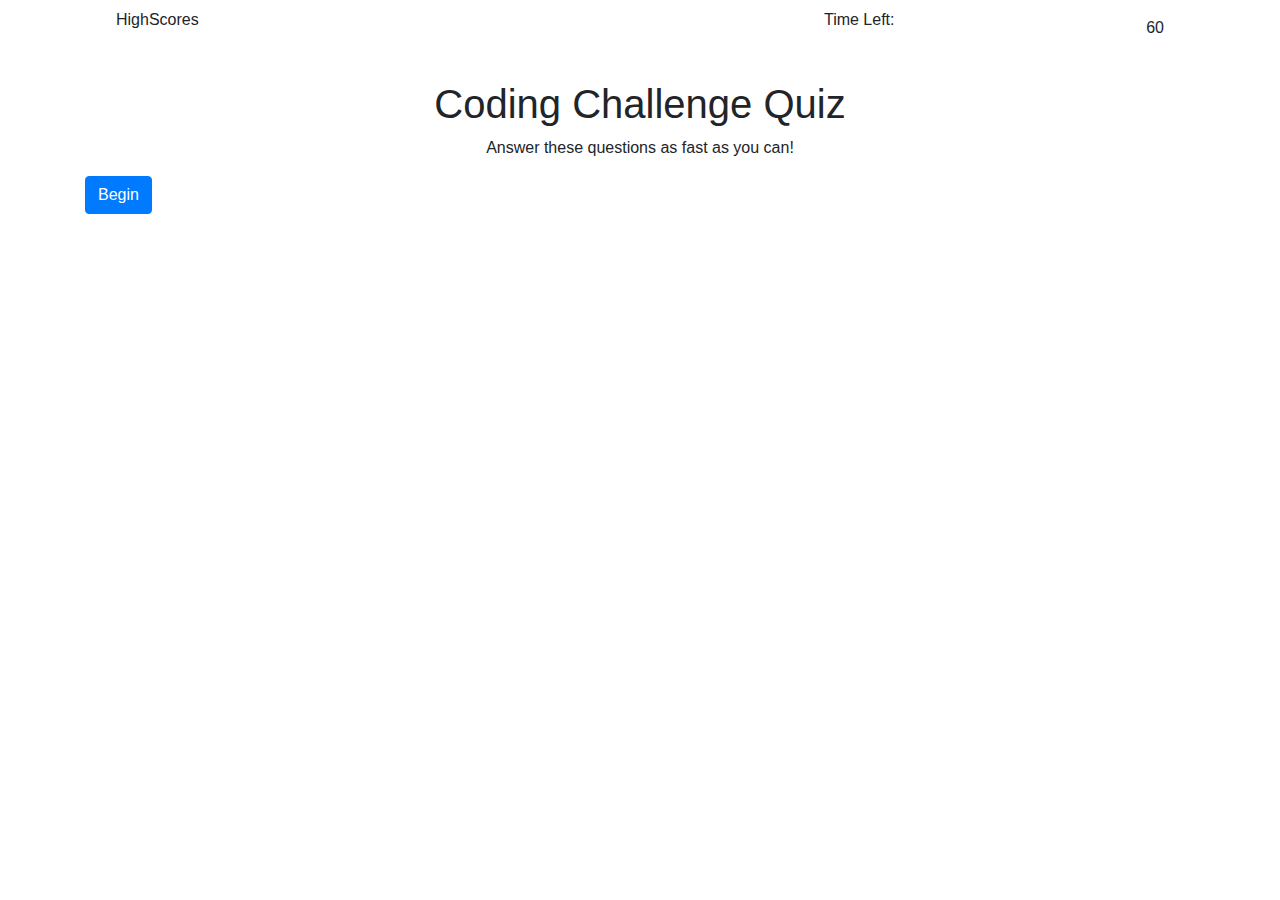
<file: index.html>
<!DOCTYPE html>
<html lang="en">

<head>
    <meta charset="UTF-8">
    <meta http-equiv="X-UA-Compatible" content="IE=edge">
    <title>Coding Quiz</title>
    <link rel="stylesheet" href="./public/index.css">
    <link rel="stylesheet" href="./public/bootstrap.css">

</head>

<body>
    <section class="container quizPage">
        <nav class="navbar">
            <p class=" col-6 text-left hpLink">
                HighScores
            </p>
            <p class=" col-3 text-right">
                Time Left:
                <div class="col-3 time text-right">60</div>
            </p>
        </nav>
        <section id="begin" class="section col-12 text-center" data-type="information" data-visible="visible">
            <h1>Coding Challenge Quiz</h1>
            <p>Answer these questions as fast as you can!</p>
            <button class="btn btn-primary center-block">
                Begin
            </button>
        </section>
        <section id="question1" class="section text-center" data-type="question" data-visible="hidden">
            <h1>What number do arrays start counting with?</h1>
            <button class="incorrect bttn">1.) -1</button>
            <button class="correct bttn">2.) 0</button>
            <button class="incorrect bttn">3.) 1</button>
            <button class="incorrect bttn">4.) 2</button>
        </section>
        <section id="question2" class="section text-center" data-type="question" data-visible="hidden">
            <h1>Which of these is not a loop?</h1>
            <button class="incorrect bttn">1.) for</button>
            <button class="incorrect bttn">2.) for...in</button>
            <button class="incorrect bttn">3.) while</button>
            <button class="correct bttn">4.) array</button>
        </section>
        <section id="question3" class="section text-center" data-type="question" data-visible="hidden">
            <h1>Which of these is not falsey values?</h1>
            <button class="incorrect bttn">1.) undefined</button>
            <button class="correct bttn">2.) none</button>
            <button class="incorrect bttn">3.) false</button>
            <button class="incorrect bttn">4.) null</button>
        </section>
        <section id="question4" class="section text-center" data-type="question" data-visible="hidden">
            <h1>Which of these does not establish a variable?</h1>
            <button class="correct bttn">1.) for</button>
            <button class="incorrect bttn">2.) var</button>
            <button class="incorrect bttn">3.) let</button>
            <button class="incorrect bttn">4.) const</button>
        </section>
        <section id="question5" class="section text-center" data-type="question" data-visible="hidden">
            <h1>What is not one of the three languages we are using to code?</h1>
            <button class="correct bttn">1.) Python</button>
            <button class="incorrect bttn">2.) Javascript</button>
            <button class="incorrect bttn">3.) HTML</button>
            <button class="incorrect bttn">4.) CSS</button>
        </section>
        <section id="end" class="section text-center" data-type="information" data-visible="hidden">
            <p>
                Congratulations!
                <br>
                Please submit your initials for the highscore board.
                <br>
                Your final score is:
            </p>
            <div class="highscore"></div>
            <label for="initials">Initials:</label>
            <input type="text" id="initials">
            <input type="submit" id="submission">
        </section>
        <br>
        <section class="lose text-center" data-visible="hidden">
            <p>
                Wrong
            </p>
        </section>
        <section class="win text-center" data-visible="hidden">
            <p>
                Right
            </p>
        </section>
    </section>
    <section class="highscoresPage container text-center">
        <nav>
            <p class="qpLink text-left">
                Main
            </p>
            <p class="clear text-right">
                Clear Scores
            </p>
        </nav>
        <h1>Highscores</h1>
        <div id="scoreboard"></div>
    </section>
    <script src="https://code.jquery.com/jquery-3.5.1.js"></script>
    <script src="https://cdnjs.cloudflare.com/ajax/libs/popper.js/1.14.7/umd/popper.min.js"
        integrity="sha384-UO2eT0CpHqdSJQ6hJty5KVphtPhzWj9WO1clHTMGa3JDZwrnQq4sF86dIHNDz0W1" crossorigin="anonymous">
    </script>
    <script src="https://stackpath.bootstrapcdn.com/bootstrap/4.5.2/js/bootstrap.min.js"></script>
    <script src="./public/index.js"></script>
</body>

</html>
</file>
<file: public/index.css>
[data-visible="hidden"] {
    display: none;
}

[data-visible="visible"] {
    display: inline;
}

.highscoresPage {
    display: none;
}
</file>
